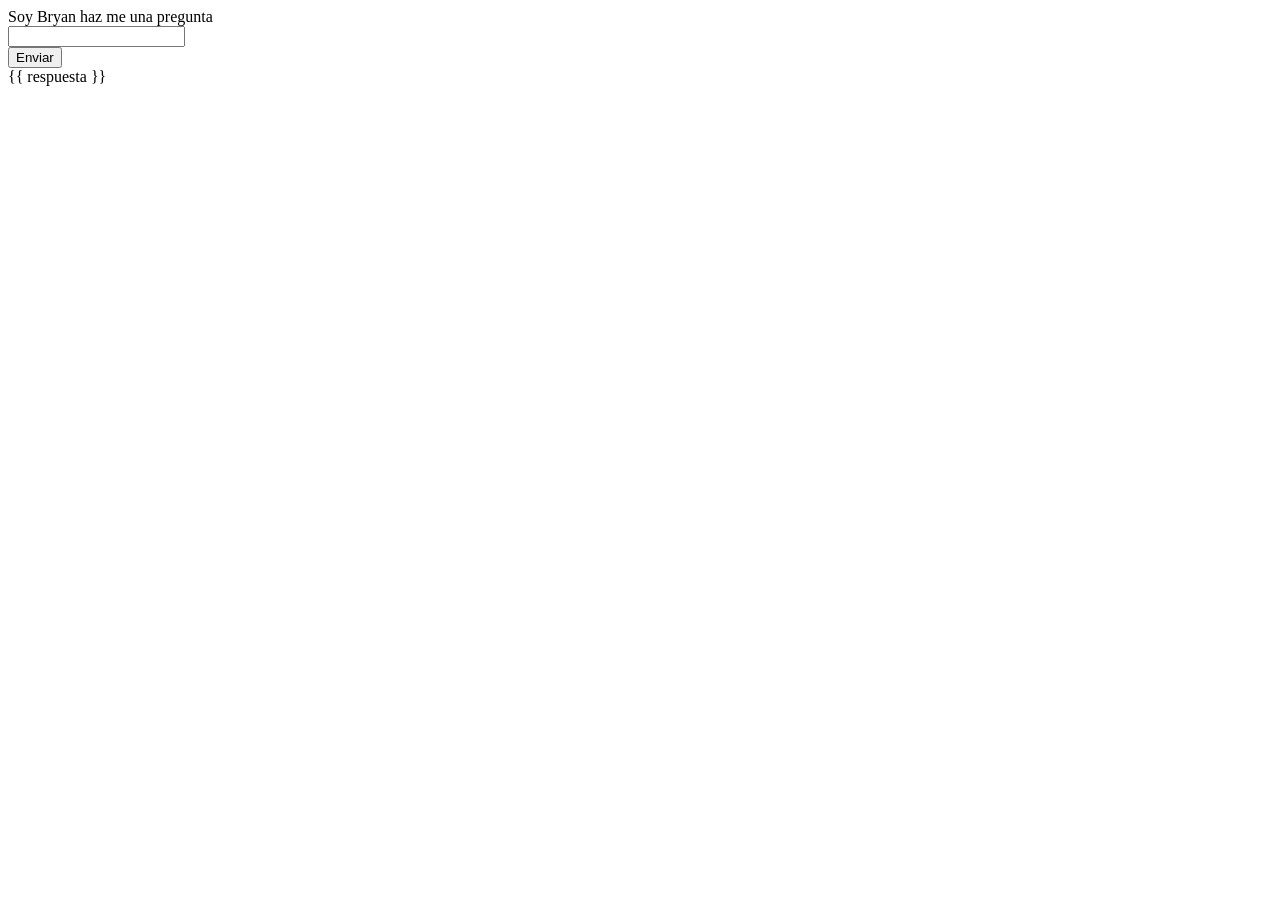
<file: IA/index.html>
<!DOCTYPE html>
<html lang="en">
<head>
    <meta charset="UTF-8">
    <meta http-equiv="X-UA-Compatible" content="IE=edge">
    <meta name="viewport" content="width=device-width, initial-scale=1.0">
    <title>Document</title>
</head>
<body>

    <!-- Creamos un formulario para que el usuario pueda enviar preguntas a la IA -->
<form action="/pregunta" method="post">
    <label for="pregunta">Soy Bryan haz me una pregunta </label><br>
    <input type="text" id="pregunta" name="pregunta"><br>
    <input type="submit" value="Enviar">
</form>

<!-- Mostramos la respuesta de la IA -->
<div id="respuesta">
    {{ respuesta }}
</div>

    
</body>
</html>
</file>
